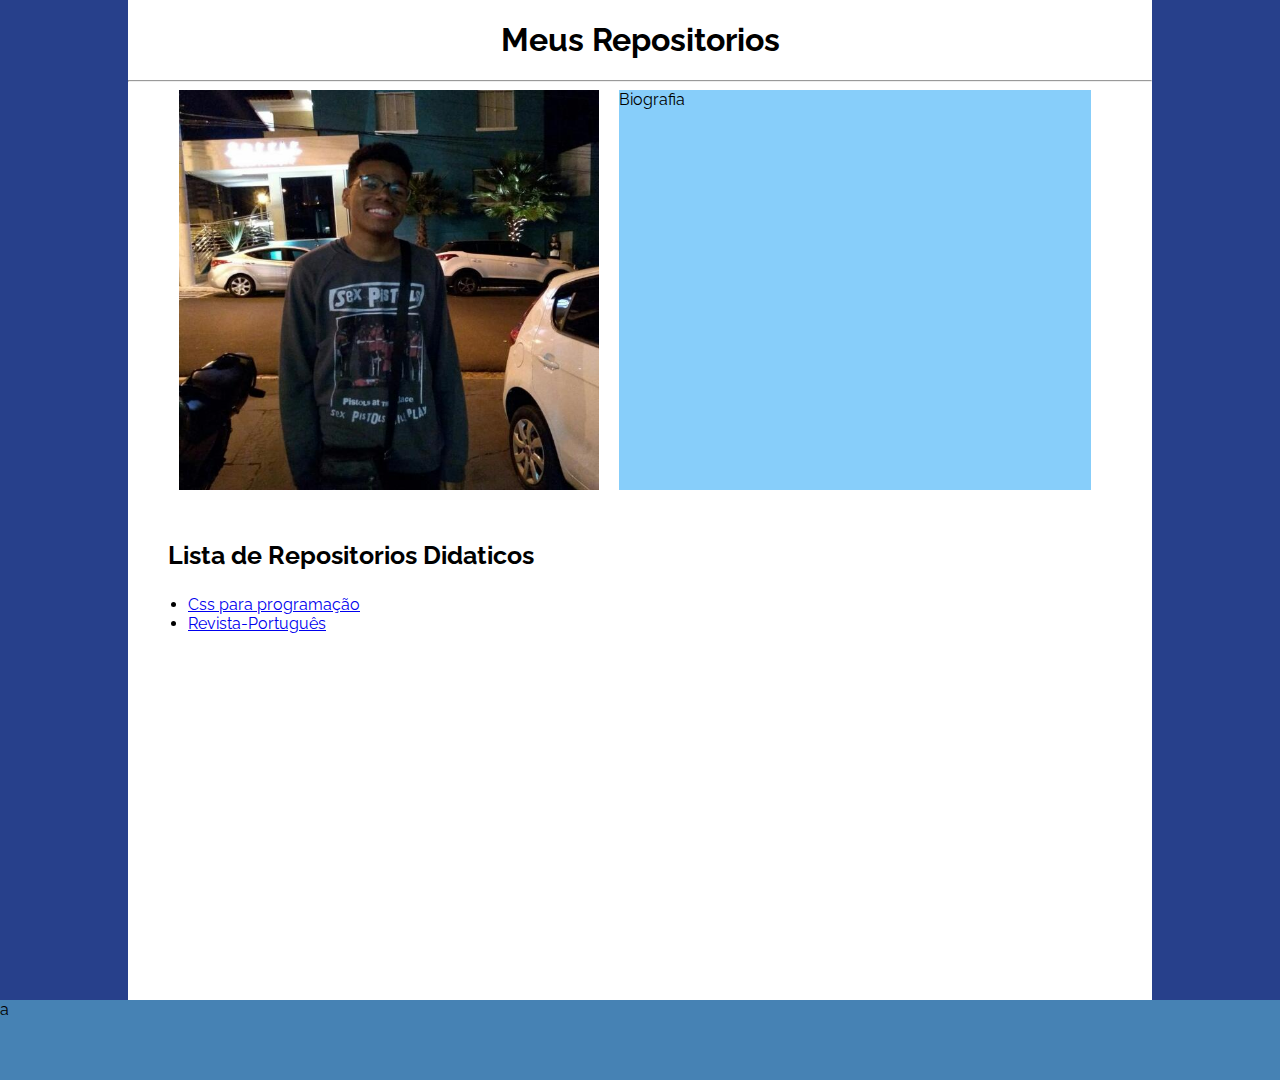
<file: index.html>
<!DOCTYPE html>
<html>
    <head>
        <meta charset="UTF-8">
        <title>Pagina principal</title>
        <link href="https://fonts.googleapis.com/css?family=Raleway&display=swap" rel="stylesheet">
        <link rel="stylesheet" href="Pasta/Estilo_Index.css"/> 
    </head>
    <body>
        <nav class="layout_01">a</nav>
        <div class="layout_02">
            <h1>Meus Repositorios</h1>
            <hr>
            <div class="infos">
                    <nav class="divisoria_01">a</nav>
                <div class="Ima"><img src="Pasta/foto.jpg" alt="foto" width="100%" height="100%"></div>
                    <nav class="divisoria_02">a</nav>
                <div class="Bio">Biografia</div>
                    <nav class="divisoria_03">a</nav>
            </div>
            <h3>Lista de Repositorios Didaticos</h3>
            <ul>
            <li><a href="Css_01.html">Css para programação</a><br></li>
            <li><a href="https://cackiito.github.io/Pois-Sim/">Revista-Português</a></li>
            </ul>
        </div>
        <nav class="layout_01">a</nav>
        <div class="rodapé">a</div>
    </body>
</html>
</file>
<file: Pasta/Estilo_Index.css>
body{
    padding: 0px;
    margin: 0px;
    font-family: 'Raleway', sans-serif;
}
nav.layout_01{
    width: 10%;
    height: 1000px;
    float: left;
    background-color: #27408B;
    color: #27408B;
}
div.layout_02{
    width: 80%;
    height: 1000px;
    float: left;
    background-color: white;
}
div.rodapé{
    width: 100%;
    height: 80px;
    background-color: #4682B4;
    float: left;
}
div.Ima{
    width: 41%;
    height: 400px;
    float: left;
    background-color: black;
}
nav.divisoria_01{
    width: 5%;
    height: 400px;
    float: left;
    color: white;
    background-color: white;
}
nav.divisoria_02{
    width: 2%;
    height: 400px;
    float: left;
    color: white;
    background-color: white;
}
nav.divisoria_03{
    width: 6%;
    height: 400px;
    float: left;
    color: white;
    background-color: white;
}
div.Bio{
    width: 46%;
    height: 400px;
    float: left;
    background-color: #87CEFA;
}
h1{
    text-align: center;
}
h3{
    margin-top: 50px;
    font-size: 25px;
    padding: 0px 0px 0px 40px;
}
li{
    margin-left: 20px;
}
div.infos{
    width: 100%;
    height: 400px;
    background-color: white;
}
</file>
